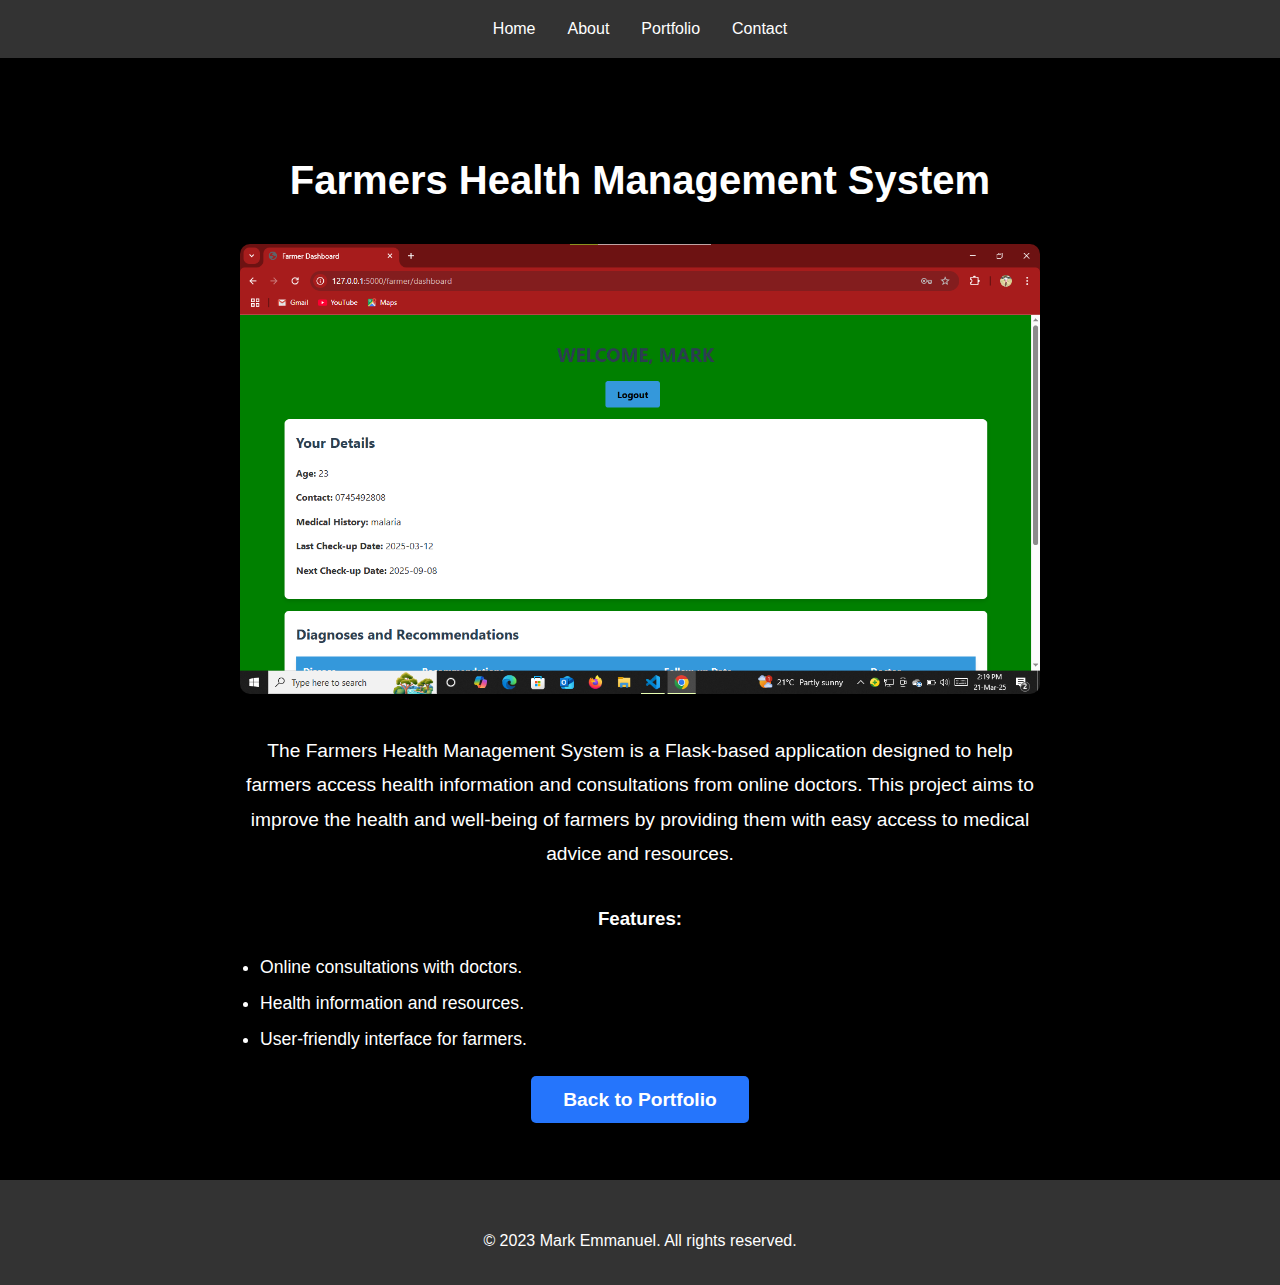
<file: farmers-health-details.html>
<!DOCTYPE html>
<html lang="en">
<head>
  <meta charset="UTF-8">
  <meta name="viewport" content="width=device-width, initial-scale=1.0">
  <title>Farmers Health Management System - Mark Emmanuel</title>
  <link rel="stylesheet" href="styles.css">
</head>
<body>
  <nav>
    <ul>
      <li><a href="index.html">Home</a></li>
      <li><a href="index.html#about">About</a></li>
      <li><a href="index.html#portfolio">Portfolio</a></li>
      <li><a href="index.html#contact">Contact</a></li>
    </ul>
  </nav>

  <section class="project-details">
    <h1>Farmers Health Management System</h1>
    <img src="images/farmer.png" alt="Farmers Health Management System">
    <p>
      The Farmers Health Management System is a Flask-based application designed to help farmers access health information and 
      consultations from online doctors. This project aims to improve the health and well-being of farmers by providing them 
      with easy access to medical advice and resources.
    </p>
    <h3>Features:</h3>
    <ul>
      <li>Online consultations with doctors.</li>
      <li>Health information and resources.</li>
      <li>User-friendly interface for farmers.</li>
    </ul>
    <a href="index.html#portfolio" class="btn">Back to Portfolio</a>
  </section>

  <footer>
    <p>&copy; 2023 Mark Emmanuel. All rights reserved.</p>
  </footer>
</body>
</html>
</file>
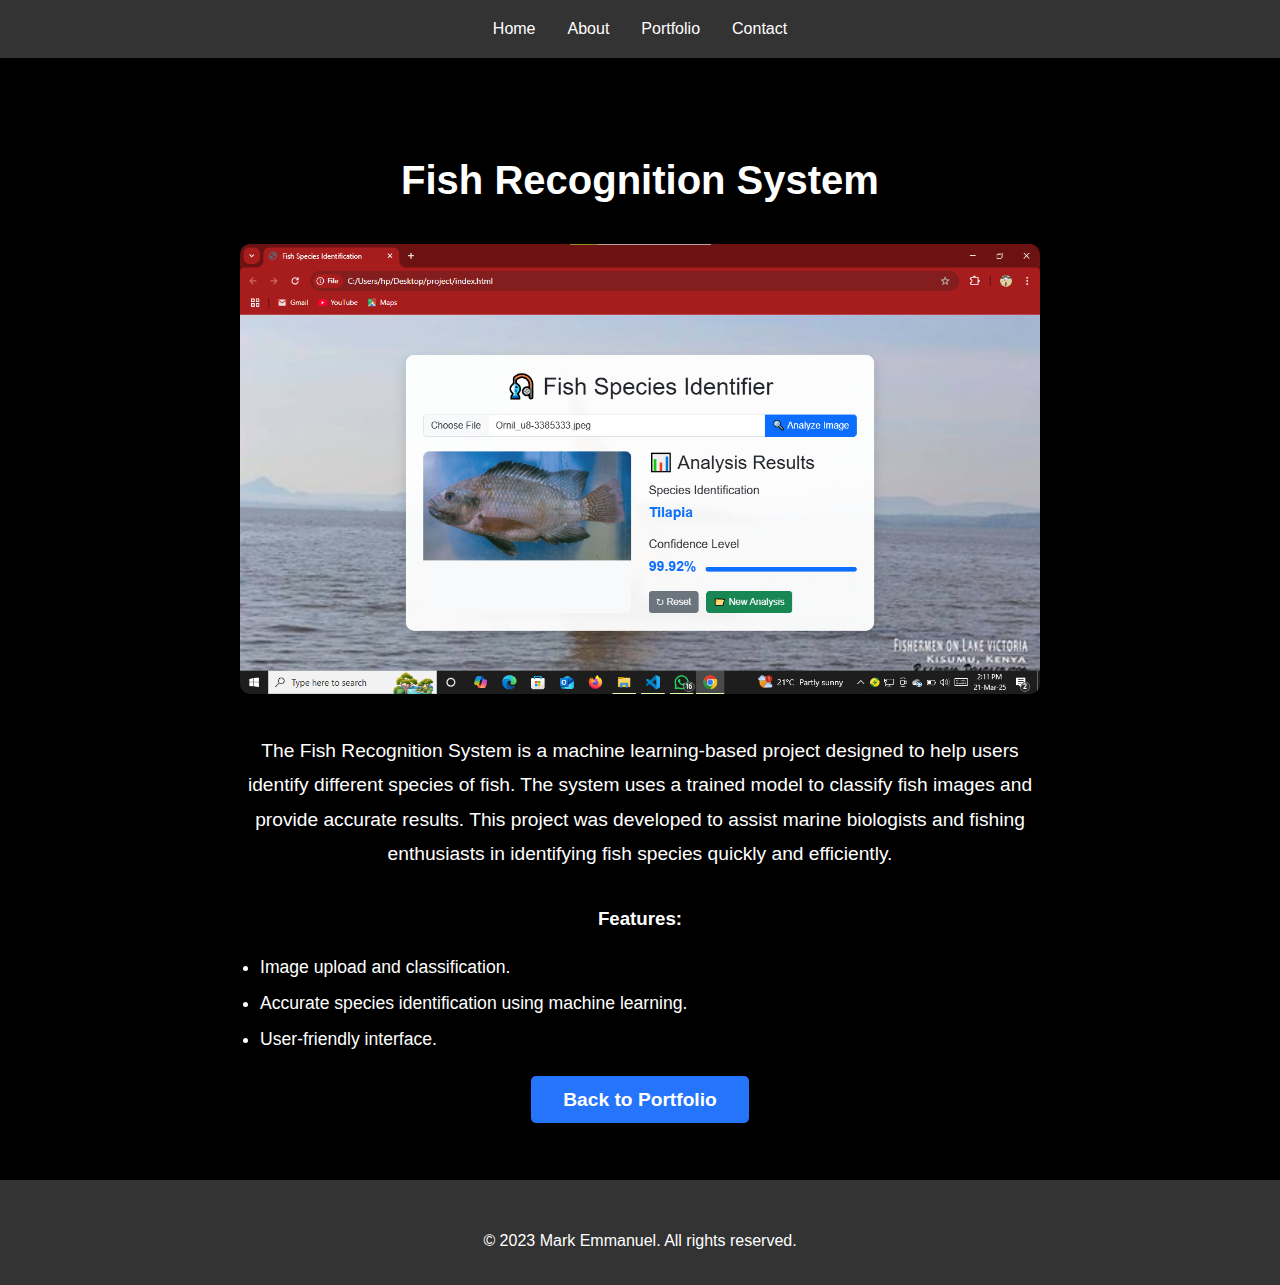
<file: fish-recognition-details.html>
<!DOCTYPE html>
<html lang="en">
<head>
  <meta charset="UTF-8">
  <meta name="viewport" content="width=device-width, initial-scale=1.0">
  <title>Fish Recognition System - Mark Emmanuel</title>
  <link rel="stylesheet" href="styles.css">
</head>
<body>
  <nav>
    <ul>
      <li><a href="index.html">Home</a></li>
      <li><a href="index.html#about">About</a></li>
      <li><a href="index.html#portfolio">Portfolio</a></li>
      <li><a href="index.html#contact">Contact</a></li>
    </ul>
  </nav>

  <section class="project-details">
    <h1>Fish Recognition System</h1>
    <img src="images/fish.png" alt="Fish Recognition System">
    <p>
      The Fish Recognition System is a machine learning-based project designed to help users identify different species of fish. 
      The system uses a trained model to classify fish images and provide accurate results. This project was developed to assist 
      marine biologists and fishing enthusiasts in identifying fish species quickly and efficiently.
    </p>
    <h3>Features:</h3>
    <ul>
      <li>Image upload and classification.</li>
      <li>Accurate species identification using machine learning.</li>
      <li>User-friendly interface.</li>
    </ul>
    <a href="index.html#portfolio" class="btn">Back to Portfolio</a>
  </section>

  <footer>
    <p>&copy; 2023 Mark Emmanuel. All rights reserved.</p>
  </footer>
</body>
</html>
</file>
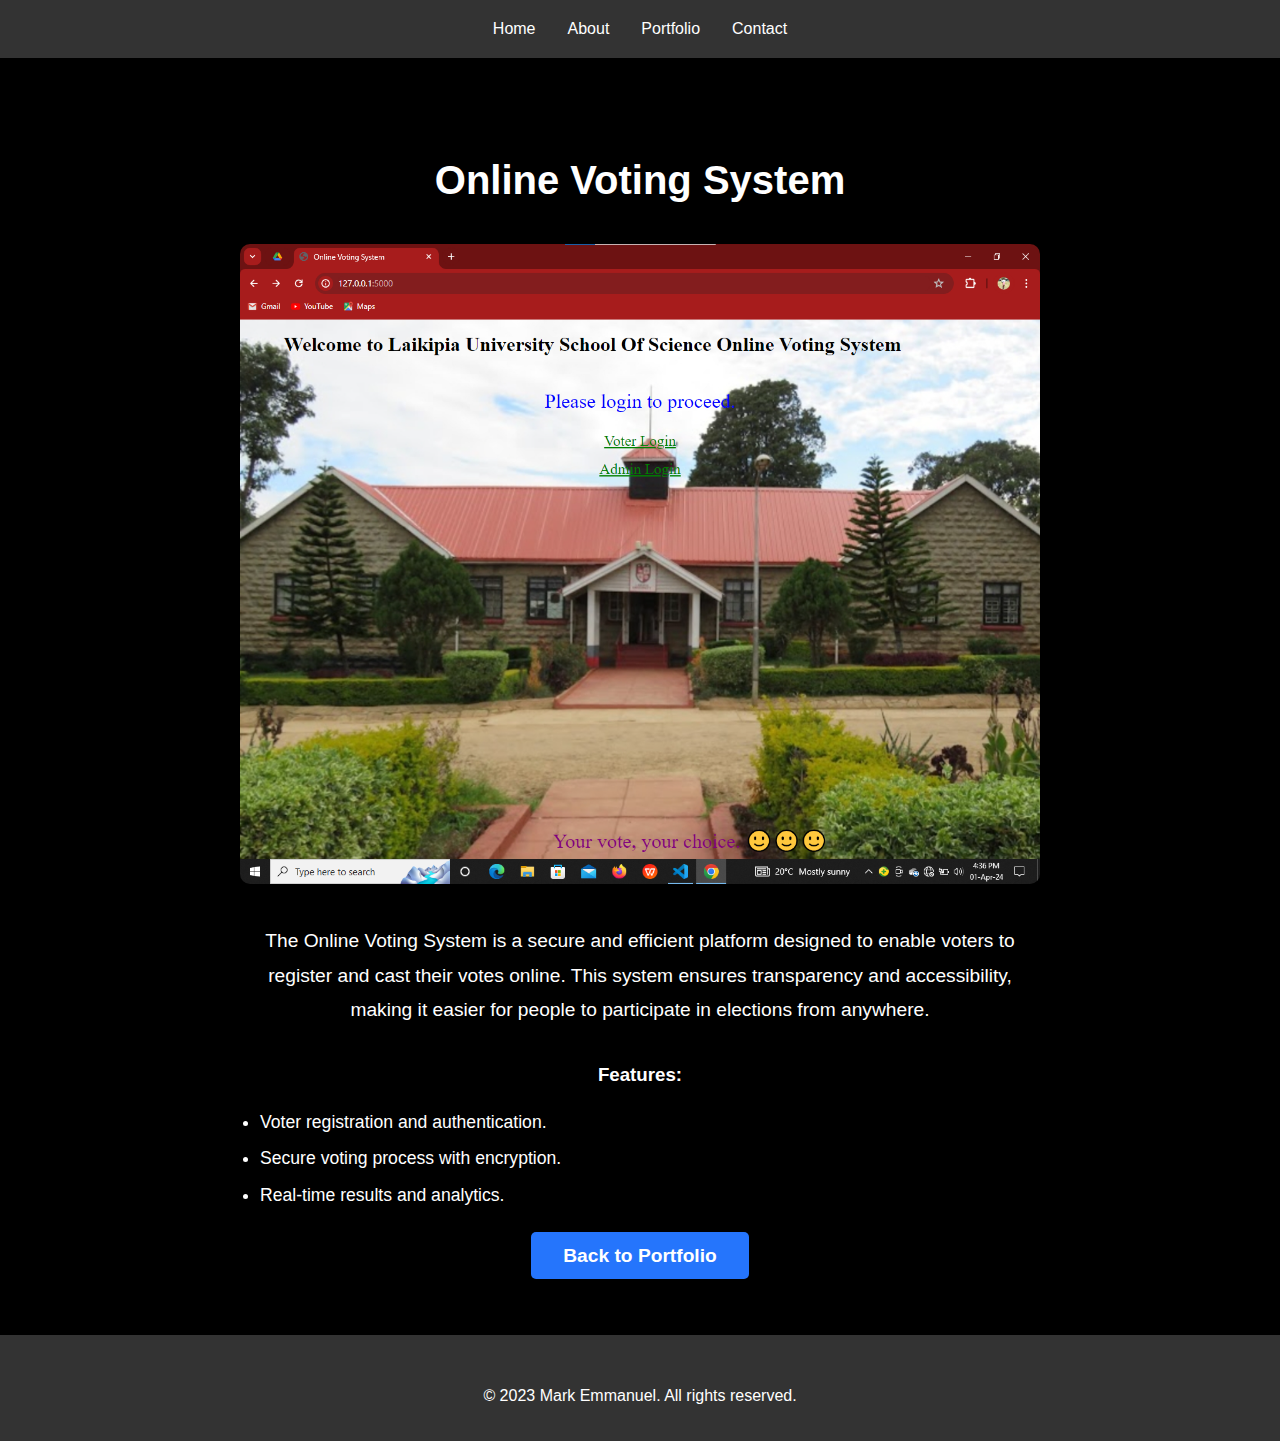
<file: online-voting-details.html>
<!DOCTYPE html>
<html lang="en">
<head>
  <meta charset="UTF-8">
  <meta name="viewport" content="width=device-width, initial-scale=1.0">
  <title>Online Voting System - Mark Emmanuel</title>
  <link rel="stylesheet" href="styles.css">
</head>
<body>
  <nav>
    <ul>
      <li><a href="index.html">Home</a></li>
      <li><a href="index.html#about">About</a></li>
      <li><a href="index.html#portfolio">Portfolio</a></li>
      <li><a href="index.html#contact">Contact</a></li>
    </ul>
  </nav>

  <section class="project-details">
    <h1>Online Voting System</h1>
    <img src="images/home.png" alt="Online Voting System">
    <p>
      The Online Voting System is a secure and efficient platform designed to enable voters to register and cast their votes online. 
      This system ensures transparency and accessibility, making it easier for people to participate in elections from anywhere.
    </p>
    <h3>Features:</h3>
    <ul>
      <li>Voter registration and authentication.</li>
      <li>Secure voting process with encryption.</li>
      <li>Real-time results and analytics.</li>
    </ul>
    <a href="index.html#portfolio" class="btn">Back to Portfolio</a>
  </section>

  <footer>
    <p>&copy; 2023 Mark Emmanuel. All rights reserved.</p>
  </footer>
</body>
</html>
</file>
<file: styles.css>
/* General Styles */
body {
    font-family: Arial, sans-serif;
    margin: 0;
    padding: 0;
    line-height: 1.6;
    color: #333;
  }
  
  nav {
    background: #333;
    color: #fff;
    padding: 1rem;
  }
  
  nav ul {
    list-style: none;
    display: flex;
    justify-content: center;
    margin: 0;
    padding: 0;
  }
  
  nav ul li {
    margin: 0 1rem;
  }
  
  nav ul li a {
    color: #fff;
    text-decoration: none;
  }
  
 /* Home Section */
#home {
    background: linear-gradient(135deg, #6a11cb, #2575fc); /* Gradient background */
    padding: 4rem 2rem;
    text-align: center;
    color: #fff; /* White text for contrast */
    min-height: 100vh; /* Full viewport height */
    display: flex;
    align-items: center;
    justify-content: center;
  }
  
  .hero {
    max-width: 800px;
    margin: 0 auto;
  }
  
  .hero .profile-pic {
    width: 250px;
    height: 250px;
    border-radius: 50%;
    margin-bottom: 1.5rem;
    object-fit: cover;
    object-position: center 10%; /* Adjust to make the face visible */
    border: 5px solid #fff; /* White border */
    box-shadow: 0 10px 30px rgba(0, 0, 0, 0.3); /* Shadow for depth */
    animation: fadeIn 1.5s ease-in-out; /* Fade-in animation */
  }
  
  .hero h1 {
    font-size: 3rem;
    margin-bottom: 1rem;
    animation: slideInDown 1s ease-in-out; /* Slide-in animation */
  }
  
  .hero h1 .highlight {
    color: #ffdd57; /* Highlight color for name */
    font-weight: bold;
  }
  
  .hero .tagline {
    font-size: 1.5rem;
    margin-bottom: 2rem;
    animation: fadeInUp 1s ease-in-out; /* Fade-in animation */
  }
  
  .hero .btn {
    background: #fff;
    color: #2575fc;
    padding: 0.8rem 2rem;
    text-decoration: none;
    border-radius: 5px;
    font-size: 1.2rem;
    font-weight: bold;
    transition: background 0.3s ease, transform 0.3s ease;
    animation: fadeInUp 1.5s ease-in-out; /* Fade-in animation */
  }
  
  .hero .btn:hover {
    background: #ffdd57; /* Yellow background on hover */
    color: #2575fc;
    transform: translateY(-5px); /* Lift effect on hover */
  }
  
  /* Animations */
  @keyframes fadeIn {
    from {
      opacity: 0;
    }
    to {
      opacity: 1;
    }
  }
  
  @keyframes slideInDown {
    from {
      opacity: 0;
      transform: translateY(-20px);
    }
    to {
      opacity: 1;
      transform: translateY(0);
    }
  }
  
  @keyframes fadeInUp {
    from {
      opacity: 0;
      transform: translateY(20px);
    }
    to {
      opacity: 1;
      transform: translateY(0);
    }
  }
/* About Section */
#about {
    background: linear-gradient(135deg, #6a11cb, #2575fc); /* Gradient background */
    padding: 4rem 2rem;
    text-align: center;
    color: #fff; /* White text for contrast */
  }
  
  #about h2 {
    font-size: 2.5rem;
    margin-bottom: 2rem;
    animation: fadeInDown 1s ease-in-out; /* Fade-in animation */
  }
  
  .about-content {
    display: flex;
    align-items: center;
    justify-content: center;
    flex-wrap: wrap;
    gap: 2rem;
  }
  
  .about-text {
    max-width: 600px;
    text-align: left;
  }
  
  .about-text .intro {
    font-size: 1.5rem;
    line-height: 1.8;
    margin-bottom: 1.5rem;
    animation: slideInLeft 1s ease-in-out; /* Slide-in animation */
  }
  
  .about-text .intro .highlight {
    color: #ffdd57; /* Highlight color for name */
    font-weight: bold;
  }
  
  .skills {
    background: rgba(255, 255, 255, 0.1); /* Semi-transparent background */
    padding: 1.5rem;
    border-radius: 10px;
    animation: fadeInUp 1s ease-in-out; /* Fade-in animation */
  }
  
  .skills h3 {
    font-size: 1.8rem;
    margin-bottom: 1rem;
  }
  
  .skills ul {
    list-style: none;
    padding: 0;
    display: flex;
    flex-wrap: wrap;
    gap: 1rem;
  }
  
  .skills ul li {
    background: rgba(255, 255, 255, 0.2); /* Semi-transparent background */
    padding: 0.5rem 1rem;
    border-radius: 5px;
    font-size: 1.1rem;
    transition: transform 0.3s ease, background 0.3s ease;
  }
  
  .skills ul li:hover {
    transform: translateY(-5px); /* Lift effect on hover */
    background: rgba(255, 255, 255, 0.3);
  }
  
  .about-pic {
    width: 300px;
    height: 300px;
    border-radius: 50%;
    object-fit: cover;
    object-position: center 10%; /* Adjust to make the face visible */
    border: 5px solid #fff; /* White border */
    box-shadow: 0 10px 30px rgba(0, 0, 0, 0.3); /* Shadow for depth */
    animation: fadeInRight 1s ease-in-out; /* Fade-in animation */
  }
  
  /* Animations */
  @keyframes fadeInDown {
    from {
      opacity: 0;
      transform: translateY(-20px);
    }
    to {
      opacity: 1;
      transform: translateY(0);
    }
  }
  
  @keyframes slideInLeft {
    from {
      opacity: 0;
      transform: translateX(-20px);
    }
    to {
      opacity: 1;
      transform: translateX(0);
    }
  }
  
  @keyframes fadeInUp {
    from {
      opacity: 0;
      transform: translateY(20px);
    }
    to {
      opacity: 1;
      transform: translateY(0);
    }
  }
  
  @keyframes fadeInRight {
    from {
      opacity: 0;
      transform: translateX(20px);
    }
    to {
      opacity: 1;
      transform: translateX(0);
    }
  }
  
/* Portfolio Section */
#portfolio {
  background: #fff; /* White background */
  padding: 4rem 2rem;
  text-align: center;
}

#portfolio h2 {
  font-size: 2.5rem;
  margin-bottom: 2rem;
  animation: fadeInDown 1s ease-in-out; /* Fade-in animation */
}

.projects {
  display: flex;
  justify-content: center;
  flex-wrap: wrap;
  gap: 2rem;
}

.project {
  background: #f4f4f4;
  border-radius: 10px;
  overflow: hidden;
  width: 300px;
  box-shadow: 0 5px 15px rgba(0, 0, 0, 0.1); /* Subtle shadow */
  transition: transform 0.3s ease, box-shadow 0.3s ease;
}

.project:hover {
  transform: translateY(-10px); /* Lift effect on hover */
  box-shadow: 0 10px 20px rgba(0, 0, 0, 0.2); /* Stronger shadow on hover */
}

.project img {
  width: 100%;
  height: 200px;
  object-fit: cover; /* Ensures the image fills the space */
}

.project-info {
  padding: 1.5rem;
  text-align: left;
}

.project-info h3 {
  font-size: 1.5rem;
  margin-bottom: 0.5rem;
}

.project-info p {
  font-size: 1rem;
  margin-bottom: 1rem;
  color: #666;
}

.project-link {
  display: inline-block;
  background: #2575fc; /* Blue background */
  color: #fff;
  padding: 0.5rem 1rem;
  text-decoration: none;
  border-radius: 5px;
  transition: background 0.3s ease;
}

.project-link:hover {
  background: #6a11cb; /* Purple background on hover */
}

/* Animations */
@keyframes fadeInDown {
  from {
    opacity: 0;
    transform: translateY(-20px);
  }
  to {
    opacity: 1;
    transform: translateY(0);
  }
}
  
 /* Contact Section */
#contact {
  background: linear-gradient(135deg, #6a11cb, #2575fc); /* Gradient background */
  padding: 4rem 2rem;
  text-align: center;
  color: #fff; /* White text for contrast */
}

#contact h2 {
  font-size: 2.5rem;
  margin-bottom: 2rem;
  animation: fadeInDown 1s ease-in-out; /* Fade-in animation */
}

.contact-form {
  max-width: 600px;
  margin: 0 auto;
  background: rgba(255, 255, 255, 0.1); /* Semi-transparent background */
  padding: 2rem;
  border-radius: 10px;
  box-shadow: 0 5px 15px rgba(0, 0, 0, 0.2); /* Subtle shadow */
}

.form-group {
  margin-bottom: 1.5rem;
  text-align: left;
}

.form-group label {
  display: block;
  font-size: 1.1rem;
  margin-bottom: 0.5rem;
}

.form-group input,
.form-group textarea {
  width: 100%;
  padding: 0.8rem;
  border: 1px solid #ccc;
  border-radius: 5px;
  font-size: 1rem;
  background: rgba(255, 255, 255, 0.8); /* Semi-transparent background */
  transition: border-color 0.3s ease, box-shadow 0.3s ease;
}

.form-group input:focus,
.form-group textarea:focus {
  border-color: #2575fc;
  box-shadow: 0 0 10px rgba(37, 117, 252, 0.5); /* Glow effect on focus */
  outline: none;
}

.form-group textarea {
  resize: vertical; /* Allow vertical resizing */
}

.btn {
  background: #fff;
  color: #2575fc;
  padding: 0.8rem 2rem;
  border: none;
  border-radius: 5px;
  font-size: 1.2rem;
  font-weight: bold;
  cursor: pointer;
  transition: background 0.3s ease, transform 0.3s ease;
}

.btn:hover {
  background: #ffdd57; /* Yellow background on hover */
  color: #2575fc;
  transform: translateY(-3px); /* Lift effect on hover */
}

/* Animations */
@keyframes fadeInDown {
  from {
    opacity: 0;
    transform: translateY(-20px);
  }
  to {
    opacity: 1;
    transform: translateY(0);
  }
}
  

  /* Project Details Page */
.project-details {
  padding: 4rem 2rem;
  text-align: center;
  background-color: black;
  color: white;
}

.project-details h1 {
  font-size: 2.5rem;
  margin-bottom: 2rem;
}

.project-details img {
  width: 100%;
  max-width: 800px;
  border-radius: 10px;
  margin-bottom: 2rem;
}

.project-details p {
  font-size: 1.2rem;
  line-height: 1.8;
  max-width: 800px;
  margin: 0 auto 2rem;
}

.project-details ul {
  text-align: left;
  max-width: 800px;
  margin: 0 auto 2rem;
}

.project-details ul li {
  font-size: 1.1rem;
  margin-bottom: 0.5rem;
}

.project-details .btn {
  background: #2575fc;
  color: #fff;
  padding: 0.8rem 2rem;
  text-decoration: none;
  border-radius: 5px;
  font-size: 1.2rem;
  font-weight: bold;
  transition: background 0.3s ease;
}

.project-details .btn:hover {
  background: #6a11cb;
}
/* Footer */
footer {
  background: #333; /* Dark background */
  color: #fff; /* White text */
  text-align: center;
  padding: 2rem 1rem;
}

footer p {
  margin: 1rem 0 0;
  font-size: 1rem;
}

/* Social Media Links */
.social-media {
  display: flex;
  justify-content: center;
  gap: 1.5rem;
  margin-bottom: 1rem;
}

.social-link {
  display: inline-block;
  transition: transform 0.3s ease, opacity 0.3s ease;
}

.social-link img {
  width: 40px; /* Icon size */
  height: 40px;
  filter: grayscale(100%); /* Start with grayscale icons */
  transition: filter 0.3s ease, transform 0.3s ease;
}

.social-link:hover img {
  filter: grayscale(0%); /* Full color on hover */
  transform: scale(1.2); /* Slightly enlarge icons on hover */
}

/* Optional: Add a glow effect on hover */
.social-link:hover {
  opacity: 0.9;
  transform: translateY(-5px); /* Lift effect on hover */
}
</file>
